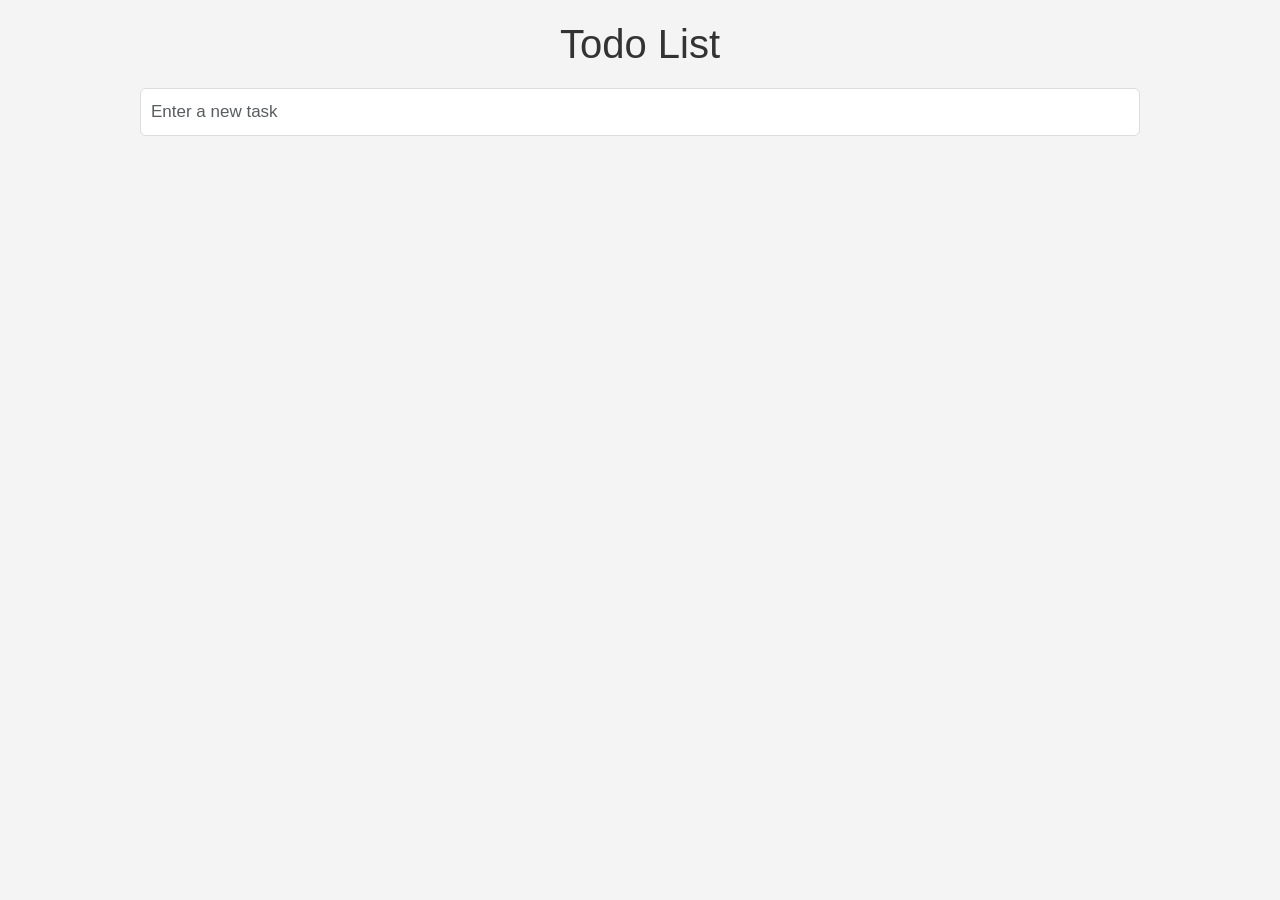
<file: Frontend/index.html>
<!DOCTYPE html>
<html lang="en">
  <head>
    <title>Todo assignment</title>
    <!-- Required meta tags -->
    <meta charset="utf-8" />
    <meta
      name="viewport"
      content="width=device-width, initial-scale=1, shrink-to-fit=no"
    />

    <!-- Bootstrap CSS v5.2.1 -->
    <link
      href="https://cdn.jsdelivr.net/npm/bootstrap@5.3.2/dist/css/bootstrap.min.css"
      rel="stylesheet"
      integrity="sha384-T3c6CoIi6uLrA9TneNEoa7RxnatzjcDSCmG1MXxSR1GAsXEV/Dwwykc2MPK8M2HN"
      crossorigin="anonymous"
    />
    <link
      rel="stylesheet"
      href="https://cdn.jsdelivr.net/npm/bootstrap-icons@1.11.1/font/bootstrap-icons.css"
      integrity="sha384-4LISF5TTJX/fLmGSxO53rV4miRxdg84mZsxmO8Rx5jGtp/LbrixFETvWa5a6sESd"
      crossorigin="anonymous"
    />
    <link rel="stylesheet" href="./css/style.css" />
  </head>

  <body>
    <main>
      <div class="container-fluid">
        <h1>Todo List</h1>
        <form>
          <input
            type="text"
            class="form-control"
            placeholder="Enter a new task"
          />
        </form>
        <ul class="list-group"></ul>
      </div>
    </main>
    <!-- Bootstrap JavaScript Libraries -->
    <script
      src="https://cdn.jsdelivr.net/npm/@popperjs/core@2.11.8/dist/umd/popper.min.js"
      integrity="sha384-I7E8VVD/ismYTF4hNIPjVp/Zjvgyol6VFvRkX/vR+Vc4jQkC+hVqc2pM8ODewa9r"
      crossorigin="anonymous"
    ></script>

    <script
      src="https://cdn.jsdelivr.net/npm/bootstrap@5.3.2/dist/js/bootstrap.min.js"
      integrity="sha384-BBtl+eGJRgqQAUMxJ7pMwbEyER4l1g+O15P+16Ep7Q9Q+zqX6gSbd85u4mG4QzX+"
      crossorigin="anonymous"
    ></script>
    <script src="./js/index.js" type="module"></script>
  </body>
</html>
</file>
<file: Frontend/css/style.css>
body {
  font-family: Arial, sans-serif;
  margin: 0;
  padding: 0;
  background-color: #f4f4f4;
}

.container-fluid {
  width: 80%;
  margin: auto;
  overflow: hidden;
  padding-top: 20px;
}

h1 {
  color: #333;
  text-align: center;
  margin-bottom: 20px;
}

form {
  margin-bottom: 20px;
}

input[type="text"] {
  padding: 10px;
  font-size: 17px;
  border: 1px solid #ddd;
  background: #fff;
}

.list-group {
  margin-top: 20px;
}

.list-group-item {
  padding: 20px;
  font-size: 17px;
  border: none;
  border-bottom: 1px solid #ddd;
}

.list-group-item:last-child {
  border-bottom: none;
}

.list-group-item {
  padding: 20px;
  font-size: 17px;
  border: none;
  border-bottom: 1px solid #ddd;
  transition: background-color 0.3s ease;
}

.list-group-item:hover {
  background-color: #f8f8f8;
  cursor: pointer;
}

.list-group-item:active {
  background-color: #e8e8e8;
  transition: background-color 0.1s ease;
}
</file>
